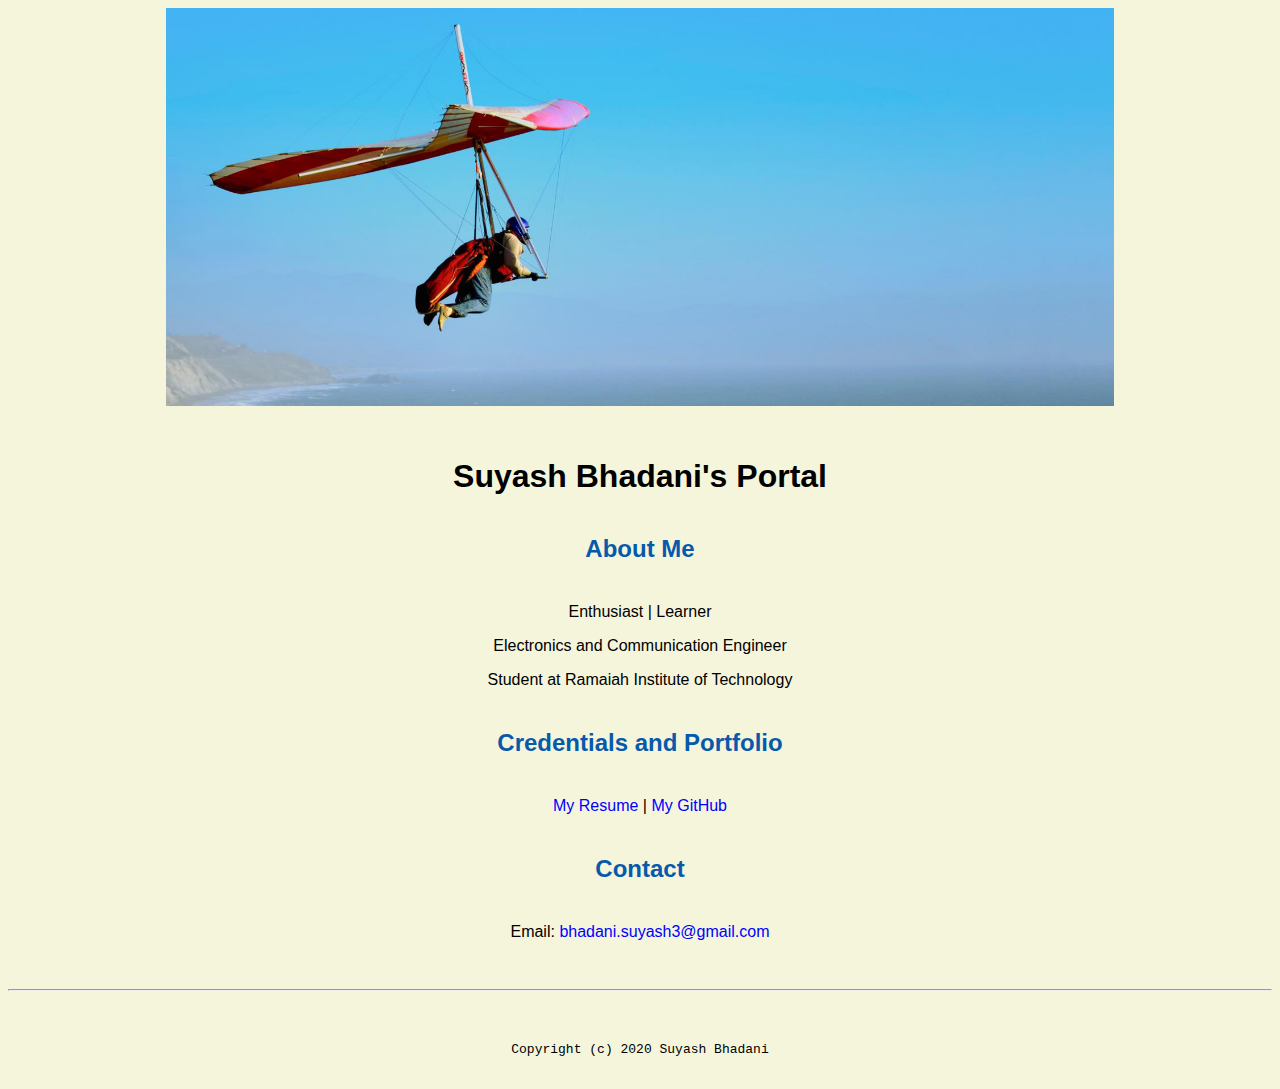
<file: index.html>
<!doctype html>

<!-- this is a comment for human! -->

<html lang="en">

  <header>
      <title>Suyash Bhadani's portal</title>
      <link rel="stylesheet" href="css/master.css">
      <link rel="FaviconIcon" href="favicon.ico" type="image/x-icon">
      <link rel="shortcut" href="favicon.ico" type="image/x-icon">
      <meta name="viewport" content="width=device-width, initial-scale=1, shrink-to-fit=no">
      <meta name="name" content="Suyash Bhadani's Portal">
      <meta name="robot" content="noindex, nofollow">
  </header>

  <body>
    <img src="images/banner.jpg" width="75%" alt="banner">
    <h1>Suyash Bhadani's Portal</h1>
    <h2>About Me</h2>
    <p>Enthusiast | Learner</p>
    <p>Electronics and Communication Engineer</p>
    <p>Student at Ramaiah Institute of Technology</p>

    <h2>Credentials and Portfolio</h2>
    <p><a href="resume.html">My Resume</a> |<a href="https://github.com/Suyash9921" target="_blank"> My GitHub</a></p>
    <h2>Contact</h2>

    <p>Email: <a href="mailto:bhadani.suyash3@gmail.com" target="_blank">bhadani.suyash3@gmail.com</a></p>
  </body>

  <footer>
    <hr>
    <code>Copyright (c) 2020 Suyash Bhadani</code>
  </footer>

</html>
</file>
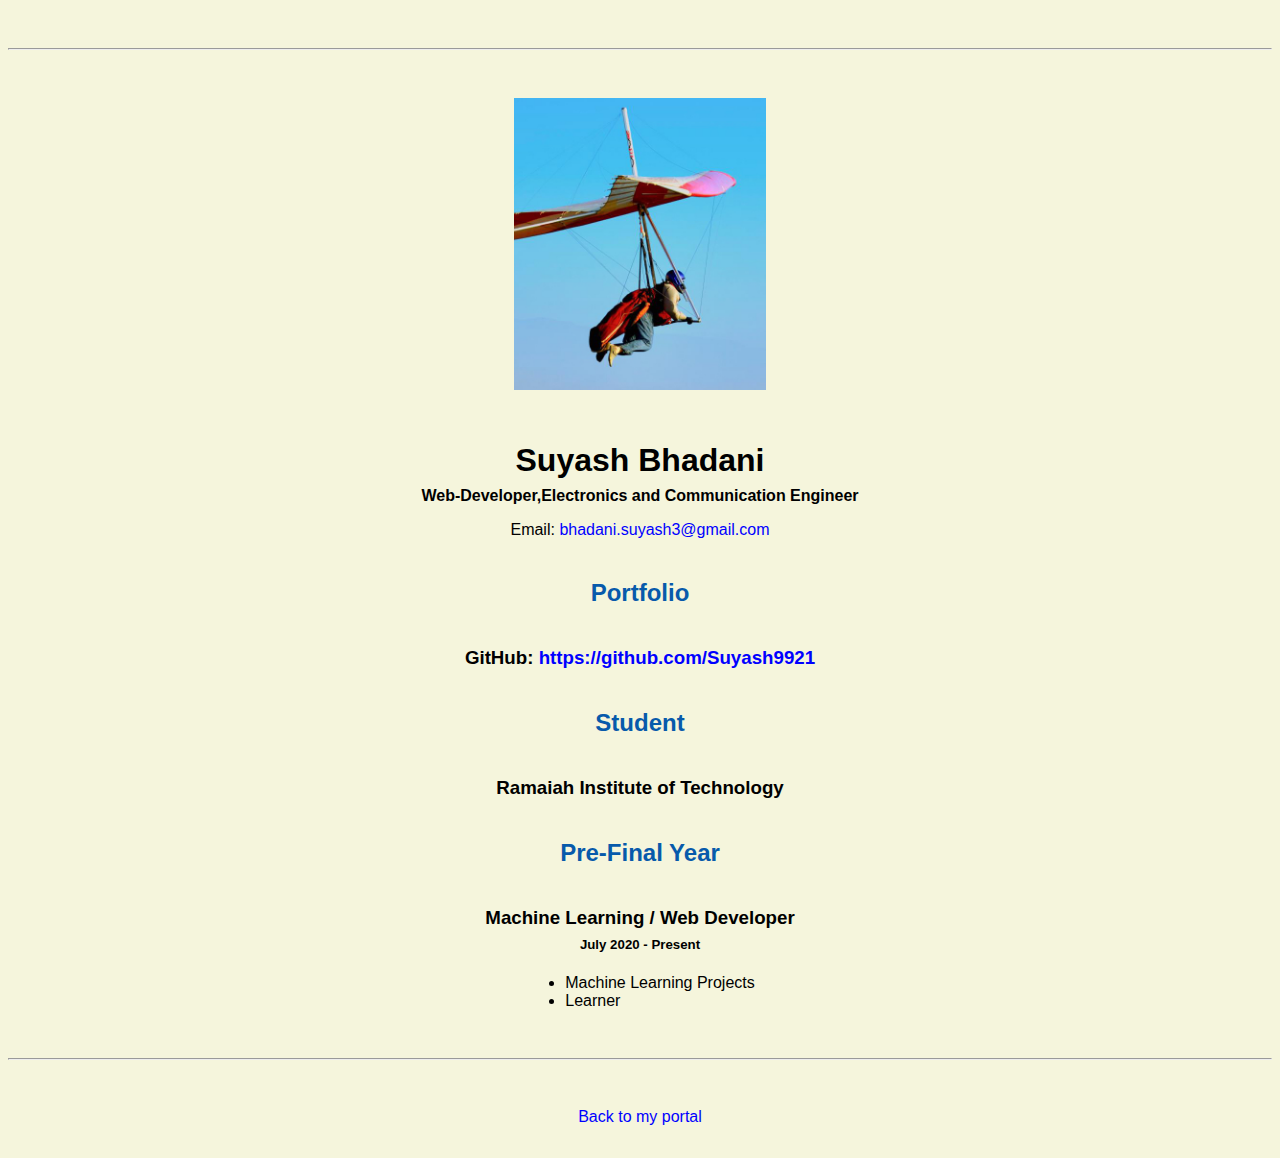
<file: resume.html>
<!doctype html>

<!-- this is a comment for human! -->

<html lang="en">

  <header>
    <title>Harrison Kong's Resume</title>
    <link rel="stylesheet" href="css/master.css">
    <link rel="FaviconIcon" href="favicon.ico" type="image/x-icon">
    <link rel="shortcut" href="favicon.ico" type="image/x-icon">
    <meta name="viewport" content="width=device-width, initial-scale=1, shrink-to-fit=no">
    <meta name="name" content="Suyash Bhadani's Portal">
    <meta name="robot" content="noindex, nofollow">
</header>
  </header>

  <body>
    <hr>

    <img src="images/headshot.jpg" alt="Harrison Kong's headshot" width="20%">

    <h1>Suyash Bhadani</h1>
    <h4>Web-Developer,Electronics and Communication Engineer</h4>

    <p>Email: <a href="mailto:bhadani.suyash3@gmail.com" target="_blank">bhadani.suyash3@gmail.com</a></p>
    <!-- don't post physical address, personal phone number or other personal information on the web! -->

    <h2>Portfolio</h2>
      <h3>GitHub: <a href="https://github.com/Suyash9921" target="_blank">https://github.com/Suyash9921</a></h3>

    <h2>Student</h2>

    <h3>Ramaiah Institute of Technology</h3>

    <h2>Pre-Final Year </h2>

    <h3>Machine Learning / Web Developer</h3>
    <h5>July 2020 - Present</h5>
      <ul>
        <li>Machine Learning Projects</li>
        <li>Learner</li>
      </ul>


  </body>

  <footer>
  <hr>
  <p><a href="index.html">Back to my portal</a><p>
  </footer>

</html>
</file>
<file: css/master.css>
/* Cascading stylesheet for the website */

/* Text inside these asterisks and slashes are comments for human */

  a {
    color:blue;/* set the text color to blue here */
    text-decoration: none; /* This means we do not want hyperlinks to be underlined */
  }

  a:hover {
    color:red;/* set the text color to red here */
    text-decoration: none; /* This means we do not want hyperlinks to be underlined */
  }

  body {
    background-color:beige;
    color:black;/* set the background color here */
    /* set the text color to black here */
    font-family:Arial,Helvetica,sans-serif;/* set the font here */
    text-align: center;/* set the text alignment here */
   }

  footer {
    margin-top: 2rem;
    margin-bottom: 2rem;
  }

  h1 {
    margin-bottom: 0.5rem;
    margin-top: 3rem;
   }

  h2 {
    /* set the text color of to #075AAB here */
    color: #075AAB;
    /* set both the bottom margin and top margin to 2.5rem here */
    margin-top: 2.5rem;
    margin-bottom:2.5rem;
   }

  h3 {
    margin-bottom: 0;
    margin-top: 2rem;
  }

  h4 {
    margin-bottom: 1rem;
    margin-top: 0.5rem;
  }

  h5 {
    margin-top: 0.5rem;
  }

  hr {
    margin-bottom: 3rem;
    margin-top: 3rem;
  }

  /* this controls how the bullet points in the resume page looks */
  ul {
    display: table;
    margin: 0 auto;
    text-align: left;
  }
</file>
